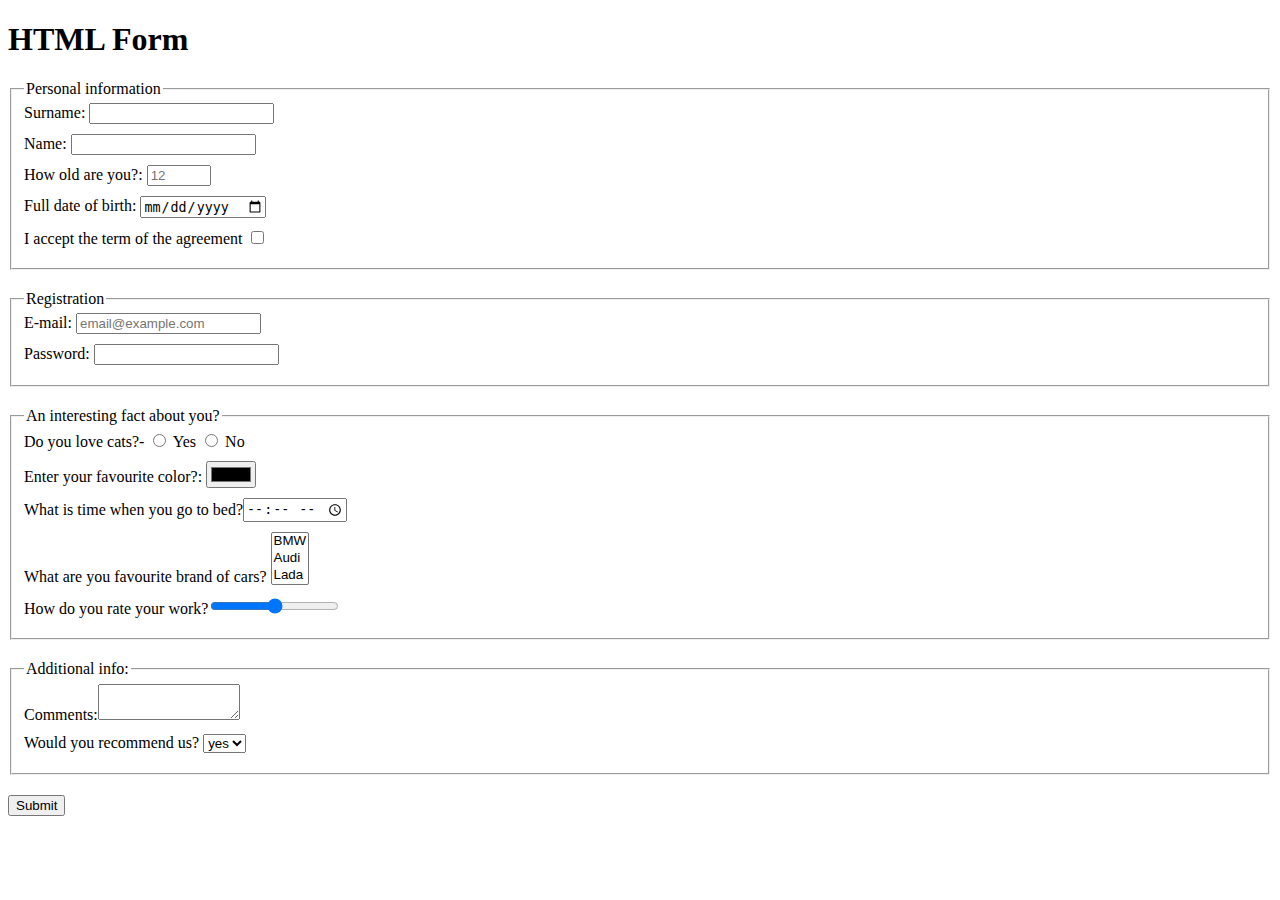
<file: index.html>
<!doctype html><html lang="en"><head><meta charset="UTF-8"><meta name="viewport" content="width=device-width, user-scalable=no, initial-scale=1.0, maximum-scale=1.0, minimum-scale=1.0"><meta http-equiv="X-UA-Compatible" content="ie=edge"><title>HTML Form</title><link rel="stylesheet" href="style.ce3d67eb.css"></head><body> <h1>HTML Form</h1> <script type="text/javascript" src="main.5883b77c.js"></script> <form action="#" method="post" onsubmit="onSubmit()"> <fieldset> <legend>Personal information</legend> <label for="surname"> Surname: <input type="text" autocomplete="off" name="usersurname" id="surname"> </label> <label for="name"> Name: <input type="text" name="username" id="name" autocomplete="off"> </label> <label for="age"> How old are you?: <input type="number" name="userage" id="age" placeholder="12" min="1" max="100"> </label> <label for="date"> Full date of birth: <input type="date" name="userdate" id="date"> </label> <label for="terms"> I accept the term of the agreement <input type="checkbox" name="conditionals" id="terms"> </label> </fieldset> <fieldset> <legend>Registration</legend> <label for="mail"> E-mail: <input type="email" name="username" id="mail" placeholder="email@example.com" required> </label> <label for="pass"> Password: <input type="password" name="password" id="pass" minlength="8" maxlength="20" required> </label> </fieldset> <fieldset> <legend>An interesting fact about you?</legend> <label for="accept" class="catsRadio"> Do you love cats?- <label for="1"> <input type="radio" id="1" name="cats" value="Yes"> Yes </label> <label for="2"> <input type="radio" id="2" name="cats" value="No"> No </label> </label> <label for="color"> Enter your favourite color?: <input type="color" name="favouritecolor" id="color"> </label> <label for="o'clock"> What is time when you go to bed?<input type="time" name="yourtime" id="o'clock"> </label> <label for="list"> What are you favourite brand of cars? <select size="3" name="car" id="list"> <option value="bmw">BMW</option> <option value="audi">Audi</option> <option value="lada">Lada</option> </select> </label> <label for="volume"> How do you rate your work?<input type="range" name="range-volume" id="volume"> </label> </fieldset> <fieldset> <legend>Additional info:</legend> <label for="area"> Comments:<textarea name="comments" id="area" cols="15" rows="2"></textarea> </label> <label for="question"> Would you recommend us? <select name="question" id="question"> <option value="yes">yes</option> <option value="no">no</option> </select> </label> </fieldset> <label for="submition"> <button type="submit">Submit</button> </label> </form> </body></html>
</file>
<file: style.ce3d67eb.css>
label{margin-bottom:10px;display:block}fieldset{margin-bottom:20px}.catsRadio label{display:inline}#list{overflow-y:hidden}
/*# sourceMappingURL=style.ce3d67eb.css.map */
</file>
